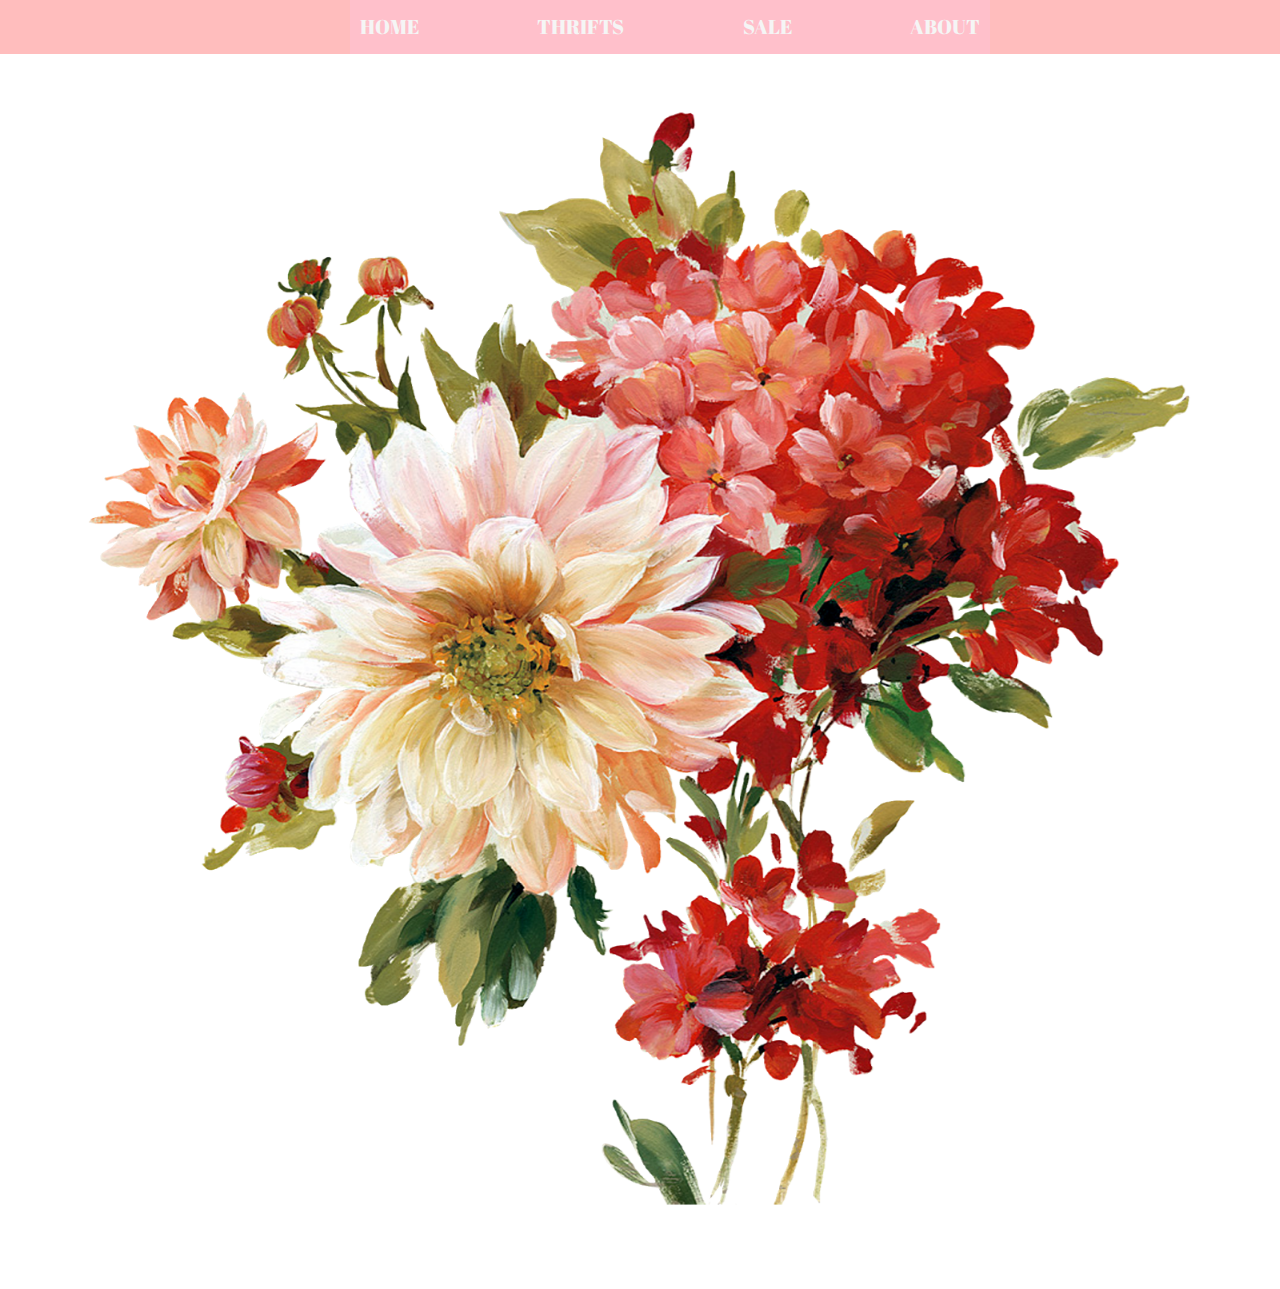
<file: index.html>
<!DOCTYPE html>
<html>
  <head>
    <link rel="stylesheet" href="./css/styles.css" />
    <link href="https://fonts.googleapis.com/css2?family=Abril+Fatface&display=swap" rel="stylesheet">

    <link rel="stylesheet" href="https://stackpath.bootstrapcdn.com/bootstrap/4.5.2/css/bootstrap.min.css" integrity="sha384-JcKb8q3iqJ61gNV9KGb8thSsNjpSL0n8PARn9HuZOnIxN0hoP+VmmDGMN5t9UJ0Z" crossorigin="anonymous">
    <script src="https://code.jquery.com/jquery-3.5.1.slim.min.js" integrity="sha384-DfXdz2htPH0lsSSs5nCTpuj/zy4C+OGpamoFVy38MVBnE+IbbVYUew+OrCXaRkfj" crossorigin="anonymous"></script>
<script src="https://cdn.jsdelivr.net/npm/popper.js@1.16.1/dist/umd/popper.min.js" integrity="sha384-9/reFTGAW83EW2RDu2S0VKaIzap3H66lZH81PoYlFhbGU+6BZp6G7niu735Sk7lN" crossorigin="anonymous"></script>
<script src="https://stackpath.bootstrapcdn.com/bootstrap/4.5.2/js/bootstrap.min.js" integrity="sha384-B4gt1jrGC7Jh4AgTPSdUtOBvfO8shuf57BaghqFfPlYxofvL8/KUEfYiJOMMV+rV" crossorigin="anonymous"></script>
  </head>
  <body>
    <div class="nav-bar">
      <div class="nav-links">
        <ul>
          <li>
            <a href = "#"> HOME </a>
          </li>
          <li>
            <a href = "#"> THRIFTS</a>
          </li>
          <li>
            <a href = "#"> SALE</a>
          </li>
          <li>
            <a href = "#"> ABOUT</a>
          </li>
        </ul>
      </div>
    </div>
   
  </body>
  <section>

    <div id="carouselExampleFade" class="carousel slide carousel-fade" data-ride="carousel">
      <div class="carousel-inner">
        <div class="carousel-item active">
          <img src="./img/flower.png" class="d-block w-100" alt="..." height = "50%" width = "100">
        </div>
        <div class="carousel-item">
          <img src="./img/me.jpg" class="d-block w-100" alt="..." >
        </div>
        <div class="carousel-item">
          <img src="./img/bwapple.jpg" class="d-block w-100" alt="..." style="max-width:100%;" >
        </div>
      </div>
      <a class="carousel-control-prev" href="#carouselExampleFade" role="button" data-slide="prev">
        <span class="carousel-control-prev-icon" aria-hidden="true"></span>
        <span class="sr-only">Previous</span>
      </a>
      <a class="carousel-control-next" href="#carouselExampleFade" role="button" data-slide="next">
        <span class="carousel-control-next-icon" aria-hidden="true"></span>
        <span class="sr-only">Next</span>
      </a>
    </div>
  </section>
</html>
</file>
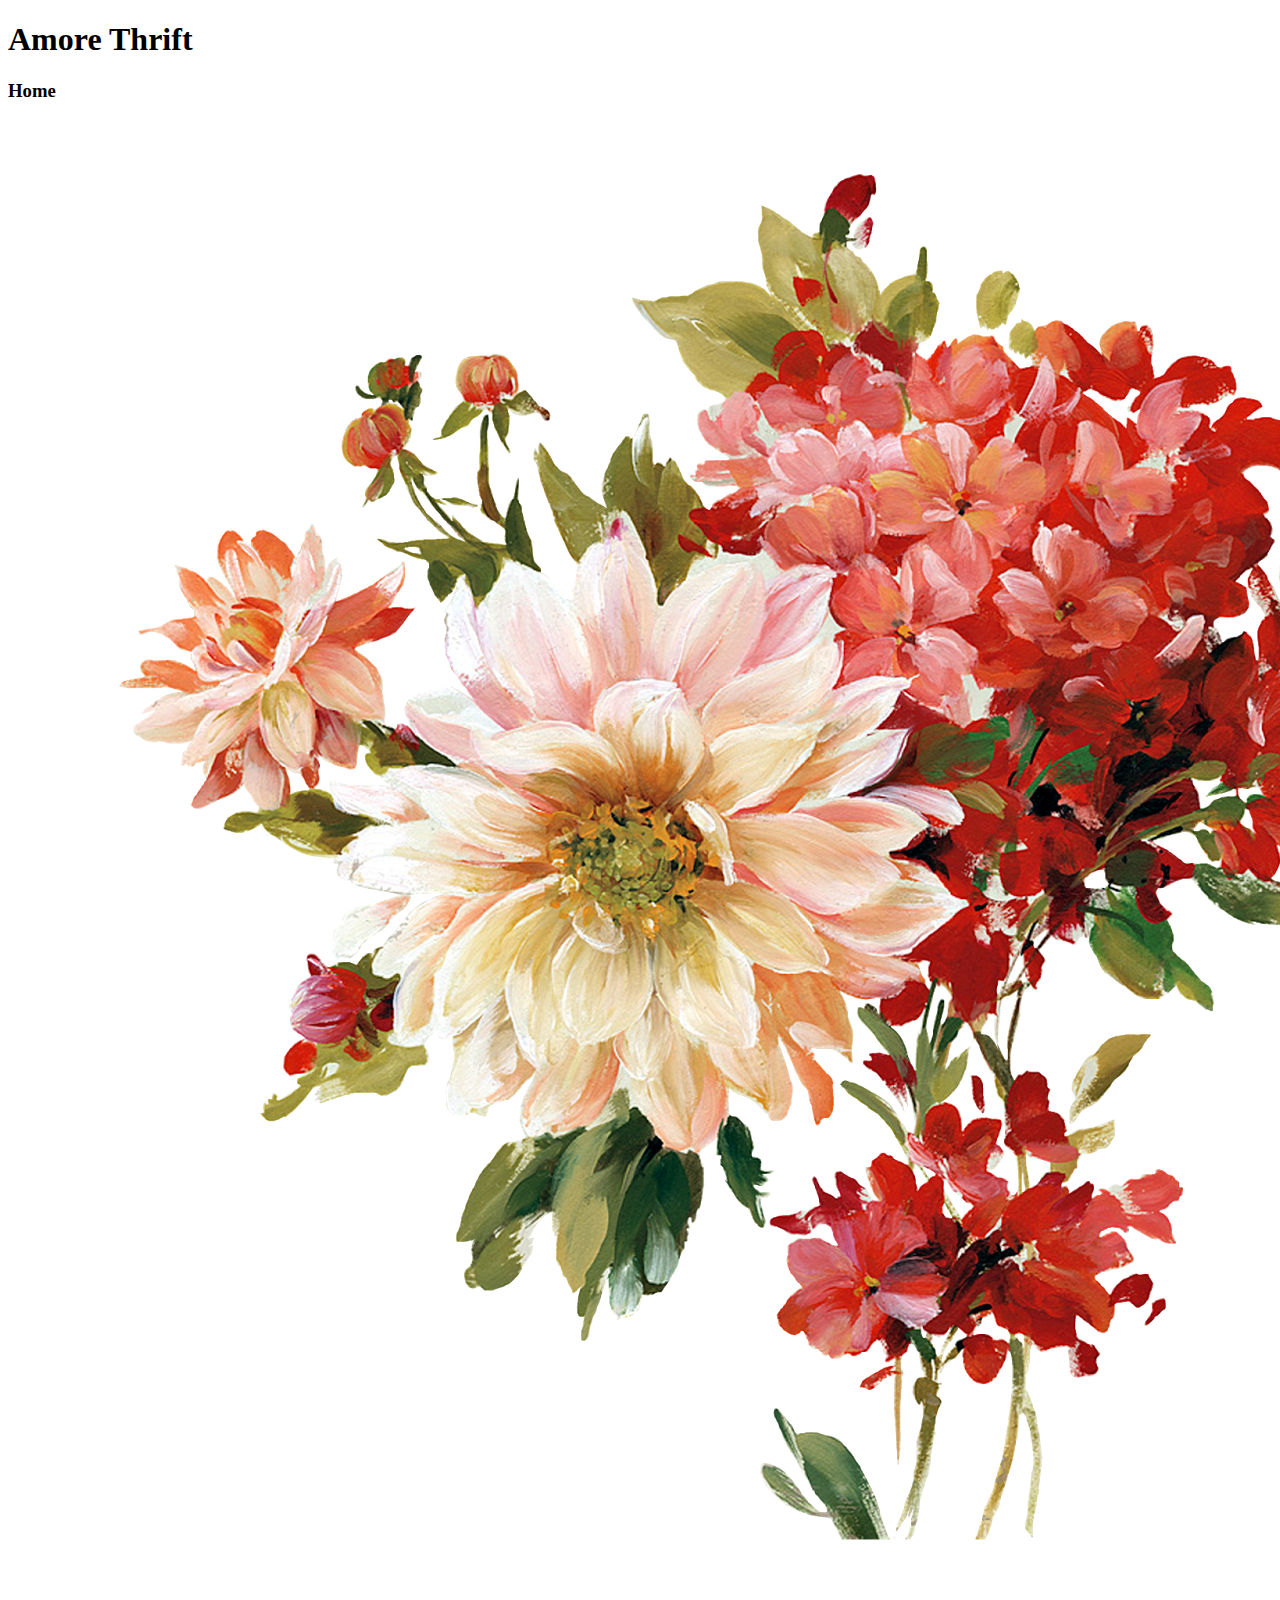
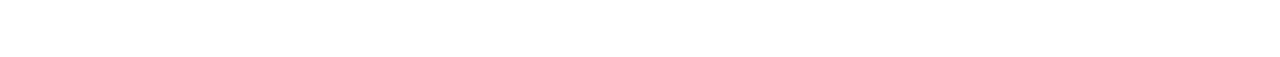
<file: AmoreThrift/index.html>
<!DOCTYPE html>
<head> </head>
<body>
  <div>
    <h1>Amore Thrift</h1>
    <h3>Home</h3>
    <picture>
      <img src="../img/flower.png" alt="Flowers" style="width: auto;" />
    </picture>
  </div>
</body>
</file>
<file: css/styles.css>
*
{
    margin: 0;
    padding: 0;
    font-family: 'Abril Fatface', cursive;
}


ul
{
    display: flex;
    justify-content: space-between;
    align-items: center;
    list-style-type: none;
    width: 50%;
    margin: 0px 0px 0px 350px;
    padding: 0px 0px 0px 0px;
    overflow: hidden;
    background-color: pink;
}

.nav-bar
{
    background-color: #ffbdbd;
    font-size: 20px;
}

li
{
    float: left;
}

li a
{ 
display: block;
color: whitesmoke;
text-align: center;
padding: 12px 10px;
text-decoration: none;
}

li a:hover 
{
color: tan;
}
</file>
